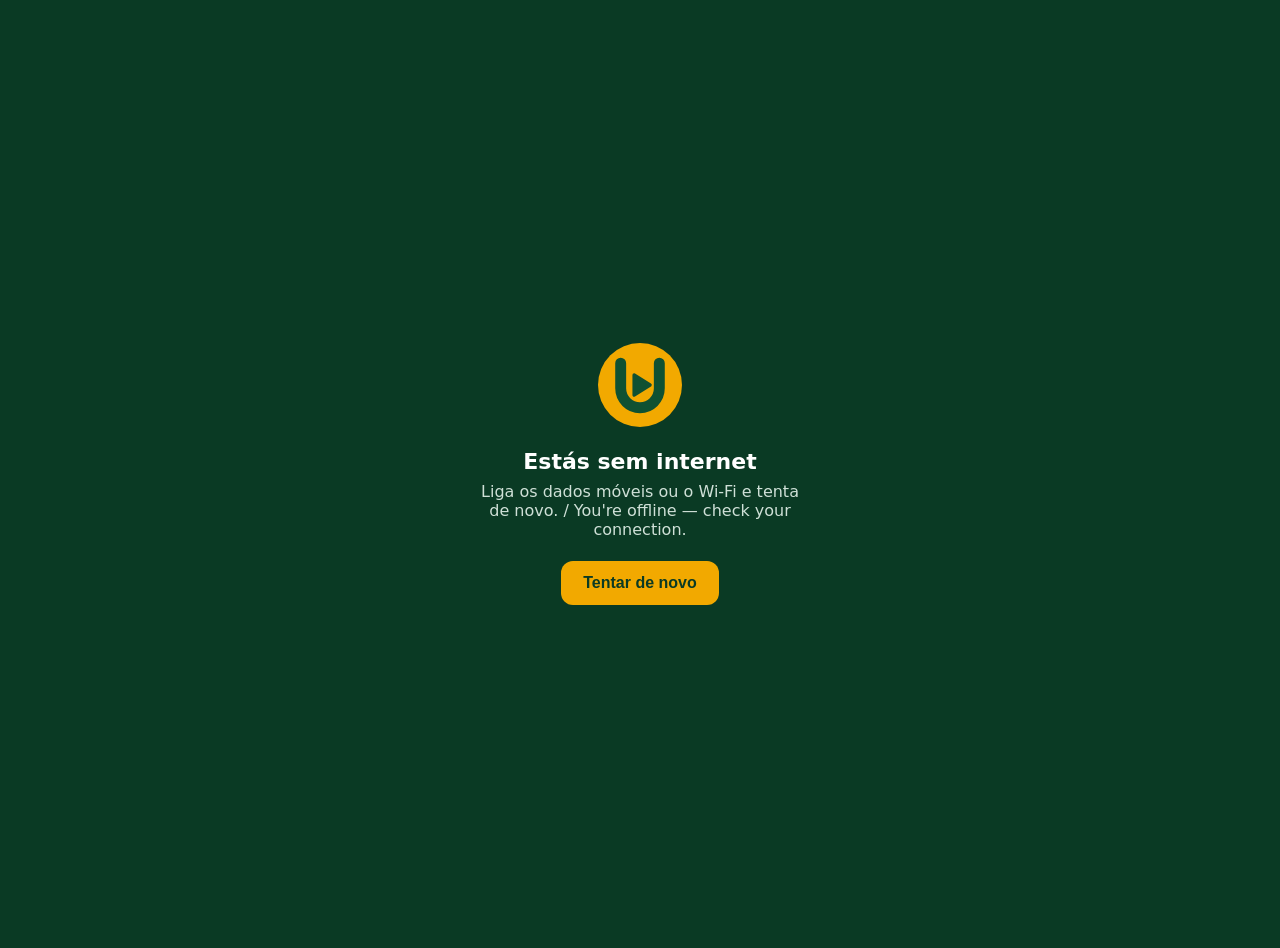
<file: offline.html>
<!doctype html>
<html lang="pt"><head><meta charset="utf-8"><meta name="viewport" content="width=device-width, initial-scale=1">
<title>Sem internet — Uquiorrapay</title><meta name="theme-color" content="#0A3A24">
<style>
  body{margin:0;min-height:100vh;display:grid;place-items:center;background:#0A3A24;color:#fff;font-family:system-ui,-apple-system,Segoe UI,Roboto,Arial,sans-serif;text-align:center;padding:24px}
  img{width:84px;height:84px;margin-bottom:18px}
  h1{font-size:22px;margin:0 0 8px} p{color:#CFE0D7;margin:0 0 22px;max-width:320px}
  button{background:#F2A900;color:#0A3A24;border:0;border-radius:12px;padding:13px 22px;font-weight:700;font-size:16px}
</style></head>
<body><div><img src="/favicon.svg" alt=""><h1>Estás sem internet</h1><p>Liga os dados móveis ou o Wi-Fi e tenta de novo. / You're offline — check your connection.</p><button onclick="location.reload()">Tentar de novo</button></div></body></html>
</file>
